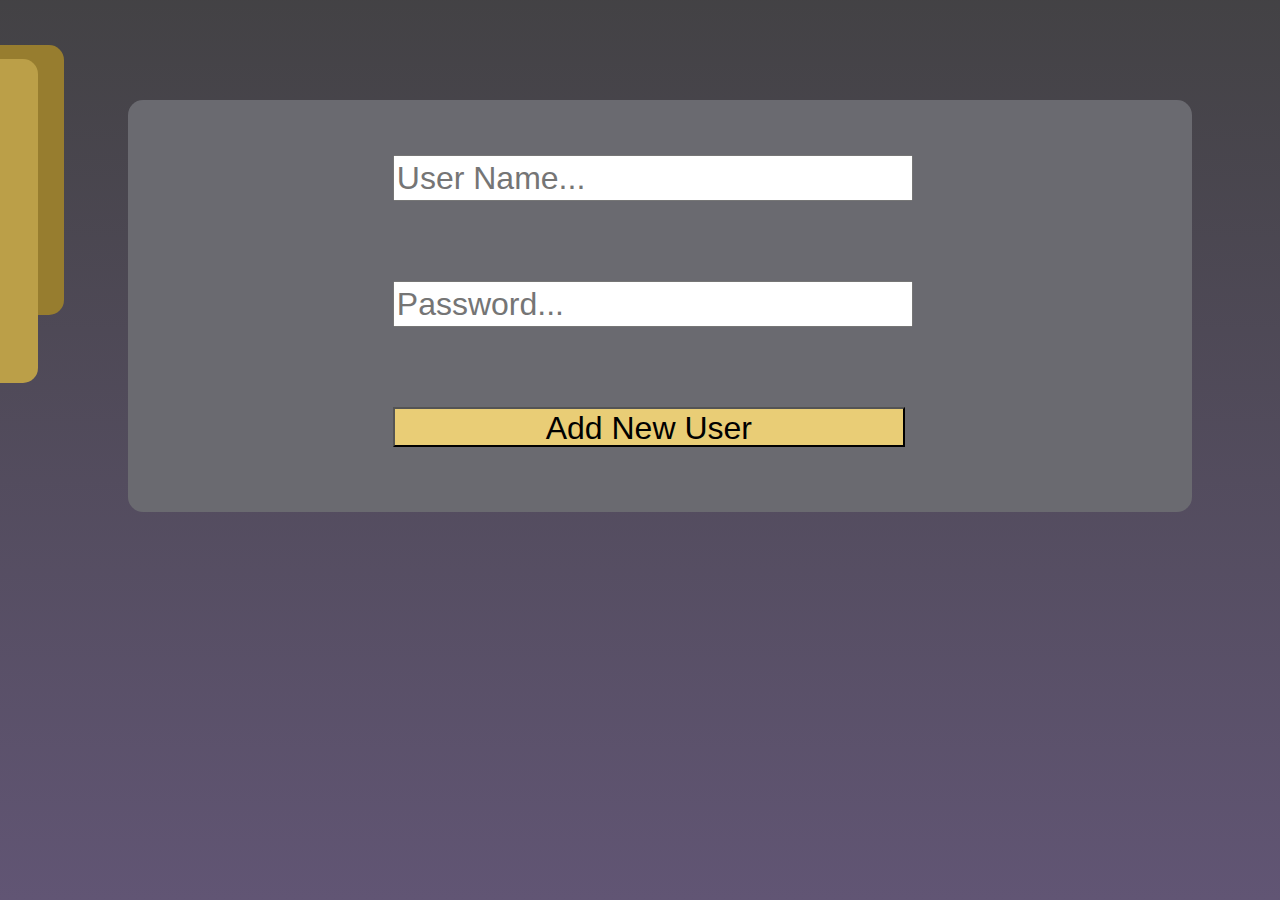
<file: part 2/index.html>
<!DOCTYPE html>
<html lang="en" dir="ltr">
  <head>
    <meta charset="utf-8">
    <title></title>
    <link rel="stylesheet" href="MoviesApp.css">
  </head>
  <body>

<div class="background">

</div>

<form class="userForm">
<input required type="text" name="userName" placeholder="User Name...">
<input required type="password" name="password" placeholder="Password...">
<button type="submit" name="userButton">Add New User</button>
</form>




<form class="ratingForm hiddenObj">
  <table>
    <header>
      My Movie Ratings
    </header>
    <thead>
      <tr>
        <th>Movie</th>
        <th>Rating</th>
        <th></th>
      </tr>
    </thead>
    <tbody>
  <tr id="addNewRateing">
    <td><input required type="text" name="movName" min="2" placeholder="Harry Potter and the philosiphers stone"></td>
    <td><input required type="text" name="ratingNum" value="10" ></td>
    <td><button type="submit" name="button">Add Rating</button></td>
  </tr>
    </tbody>
  </table>

</form>


<section class="settings">
  <h2>Signed in as ...</h2>
  <button class="settingBtn" type="button" name="signOut">Sign Out</button>
  <button class="settingBtn" type="button" name="change">Change User</button>
  <button class="settingBtn" type="button" name="addNew">Add User</button>
  <div class="extraSettings">
    <button type="button" name="deleteU">Delete User</button>
    <button type="button" name="sortR">Sort by Rating</button>
    <button type="button" name="sortA">Sort Alphabetically</button>
    <button type="button" name="savelist">Save</button>
  </div>
</section>



<script src="https://code.jquery.com/jquery-3.6.0.min.js"   integrity="sha256-/xUj+3OJU5yExlq6GSYGSHk7tPXikynS7ogEvDej/m4="   crossorigin="anonymous"></script>
<script src="users.js"></script>
<script src="MoviesApp.js"></script>
  </body>
</html>
</file>
<file: part 2/MoviesApp.css>
.background{
  position: absolute;
  background: linear-gradient( #404040, #615574);
  background-repeat: no-repeat;
  background-size: cover;
  left: -10%;
  top: -10%;
  height: 110%;
  width: 110%;
  pointer-events: none;
  z-index: -6;
}


button{
  background-color: #E9CD76;
}

 button:hover{
  background-color: #7B6B3A;
}


.settings{
  position: absolute;
  top: 5%;
  left: -15%;
  width: 20%;
  height: 30%;
  background-color: #977D2F;
  border-radius: 15px;
  transition: left 2s;
}

.settings:hover{
  left: -1%;
}

.settings:hover> .extraSettings
{
    top: 99%;
}

.settings h2
{
  position: relative;
  left: 40px;
}

.settings button{
  position: relative;
  top: -5px;
  left: 30px;
  width: 50%;
margin: 20px;
  z-index: 2;
  height: 20px;
}


.extraSettings button{
  top: 15px;
  width: 70%;
    left: 0px;
      z-index: 4;
}

.extraSettings
{
  position: absolute;
  top: 5%;
  width: 90%;
  height: 120%;
  background-color: #BB9F48;
  border-radius: 15px;
  z-index: 4;
  transition: top 2s;
}

.extraSettings:hover
{
  top: 99%;
}



form[class ="userForm"]{
position: absolute;
left: 10%;
width: 80%;
top: 100px;
padding: 20px;
background-color: #6A6A70;
border-radius: 15px;
z-index: -4;
}


input[name="userName"],button[name="userButton"],input[name="password"]
{
  position: relative;
  top: -5px;
  left: 20%;
  width: 50%;
  font-size: 2em;
  height: 40px;
  margin: 40px;
}


input,button
{
  position: relative;
  top: -5px;
  width: 90%;
  height: 20px;
}



table
{
  box-sizing: border-box;
  position: absolute;
  background-color: #6A6A70;
  left: 10%;
  width: 80%;
  top: 100px;
  font-size: 2em;
  padding: 1em;
}


header
{
  position: absolute;
  top: 2%;
  left: 26%;
  text-decoration: underline;
  text-align: center;
  font-size: 5em;
}



thead tr
{
  background-color: #87879C;
  padding: 4em;
  margin: 50px;
}

tr
{
  background-color: #B5B5C8;
  padding: 3em;
}

td
{
  text-align: center;
}





.hiddenObj
{
  visibility: hidden;
}
</file>
